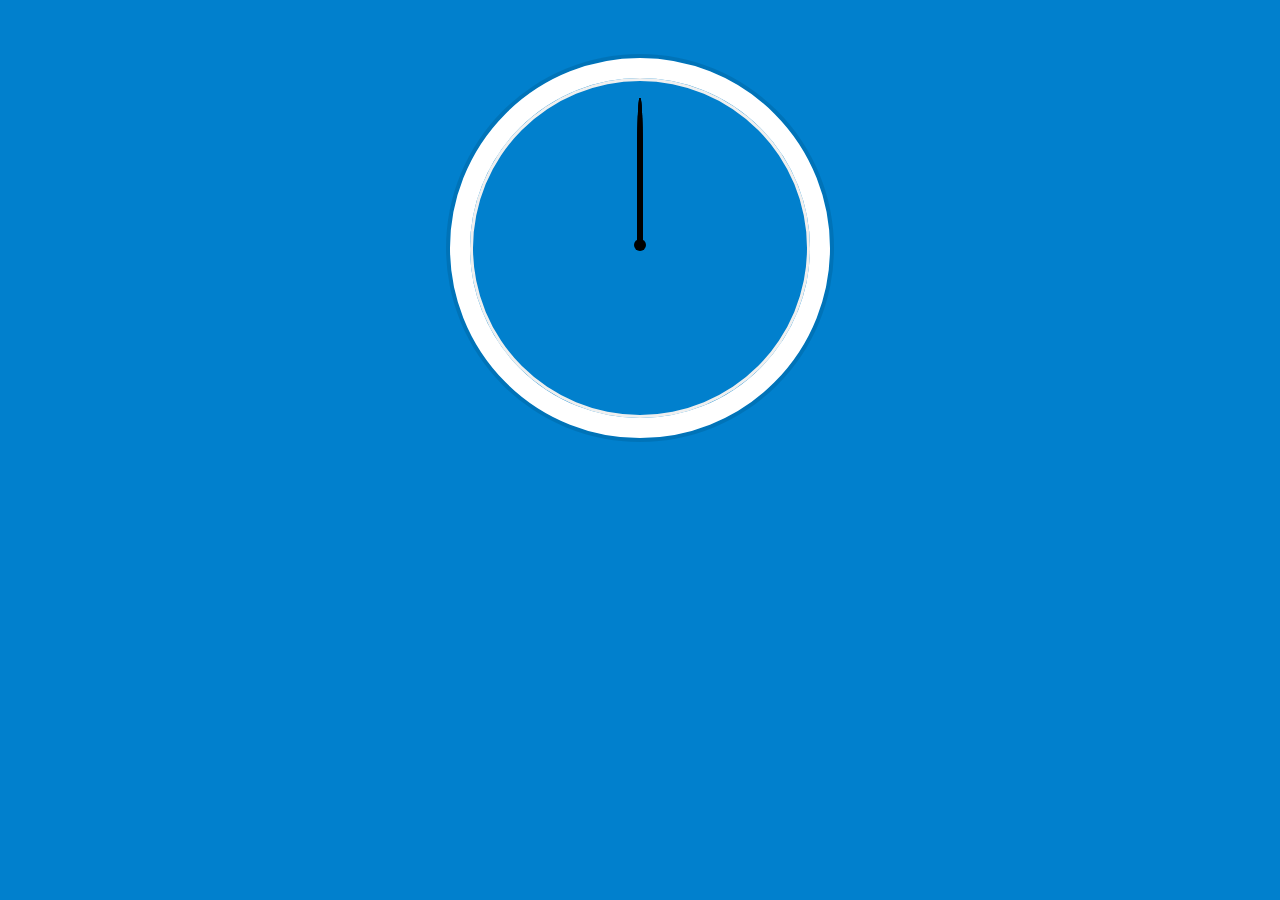
<file: drum/Clock/index.html>
<!DOCTYPE html>
<html lang="en" dir="ltr">
  <head>
    <meta charset="utf-8">
    <title>Clock</title>
  </head>
  <body>
    <div class="clock">
      <div class="clock-face">
        <div class="hand hour-hand">

        </div>
        <div class="hand min-hand">

        </div>
        <div class="hand sec-hand">

        </div>
        <div class="center">

        </div>
      </div>
    </div>

    <style media="screen">
        html {
          background: #0180CD url(https://images.unsplash.com/photo-1502200893034-b7bca90610ef?ixlib=rb-0.3.5&ixid=eyJhcHBfaWQiOjEyMDd9&s=c081e2fd522f3c6e53fdf4b47aeb0943&dpr=1&auto=format&fit=crop&w=1000&q=80&cs=tinysrgb) no-repeat center fixed;
          background-size: cover;
          font-family: 'helvetica neue'
          text-align: center;
          font-size: 10px;
        }
        body {
          font-size: 2rem;
          display: flex;
          flex: 1;
          min-height: 100px;
          align-items: center;
        }
        .clock {
          width: 30rem;
          height: 30rem;
          border: 20px solid #fff;
          border-radius: 50%;
          margin: 50px auto;
          position: relative;
          padding: 2rem;
          box-shadow:
                  0 0 0px 4px rgba(0, 0, 0, 0.1),
                  inset 0 0 0 3px #EFEFEF;
                  inset 0 0 0 10px #000;
                  0 0 10px rgba(0, 0, 0, 0.2);
        }
        .clock-face {
          position: relative;
          width: 100%;
          height: 100%;
          transform: translateY(-3px);
        }
        .hand {
          width: 50%;
          height: 6px;
          background: #000;
          position: absolute;
          top: 50%;
          border-bottom-left-radius: 44%;
          border-top-left-radius: 44%;
          transform-origin: 100%;
          transform: rotate(90deg);
          transition: all 0.05s;
          transition-timing-function: cubic-bezier(0.1, 2.7, 0.58, 1);

        }
        .center {
          width: 4%;
          height: 4%;
          background: #000;
          position: absolute;
          top: 48%;
          left: 48%;
          border-radius: 50%;
        }
    </style>
    <script type="text/javascript">
      const secondHand  = document.querySelector('.sec-hand');
      const minuteHand = document.querySelector('.min-hand');
      const hourHand = document.querySelector('.hour-hand');

      function setDate() {
        const now = new Date();
        const seconds = now.getSeconds();
        const secondsDegrees = ((seconds / 60) * 360) + 90;
        secondHand.style.transform = `rotate(${secondsDegrees}deg)`;

        const minutes = now.getMinutes();
        const minutesDegrees = ((minutes / 60) * 360) + 90;
        minuteHand.style.transform = `rotate(${minutesDegrees}deg)`;

        const hours = now.getHours();
        const hoursDegrees = ((hours / 60) * 360) + 90;
        hourHand.style.transform = `rotate(${hoursDegrees}deg)`;
      }
      setInterval(setDate, 1000);//run the function setDate every 1000milli seconds
    </script>
  </body>
</html>
</file>
